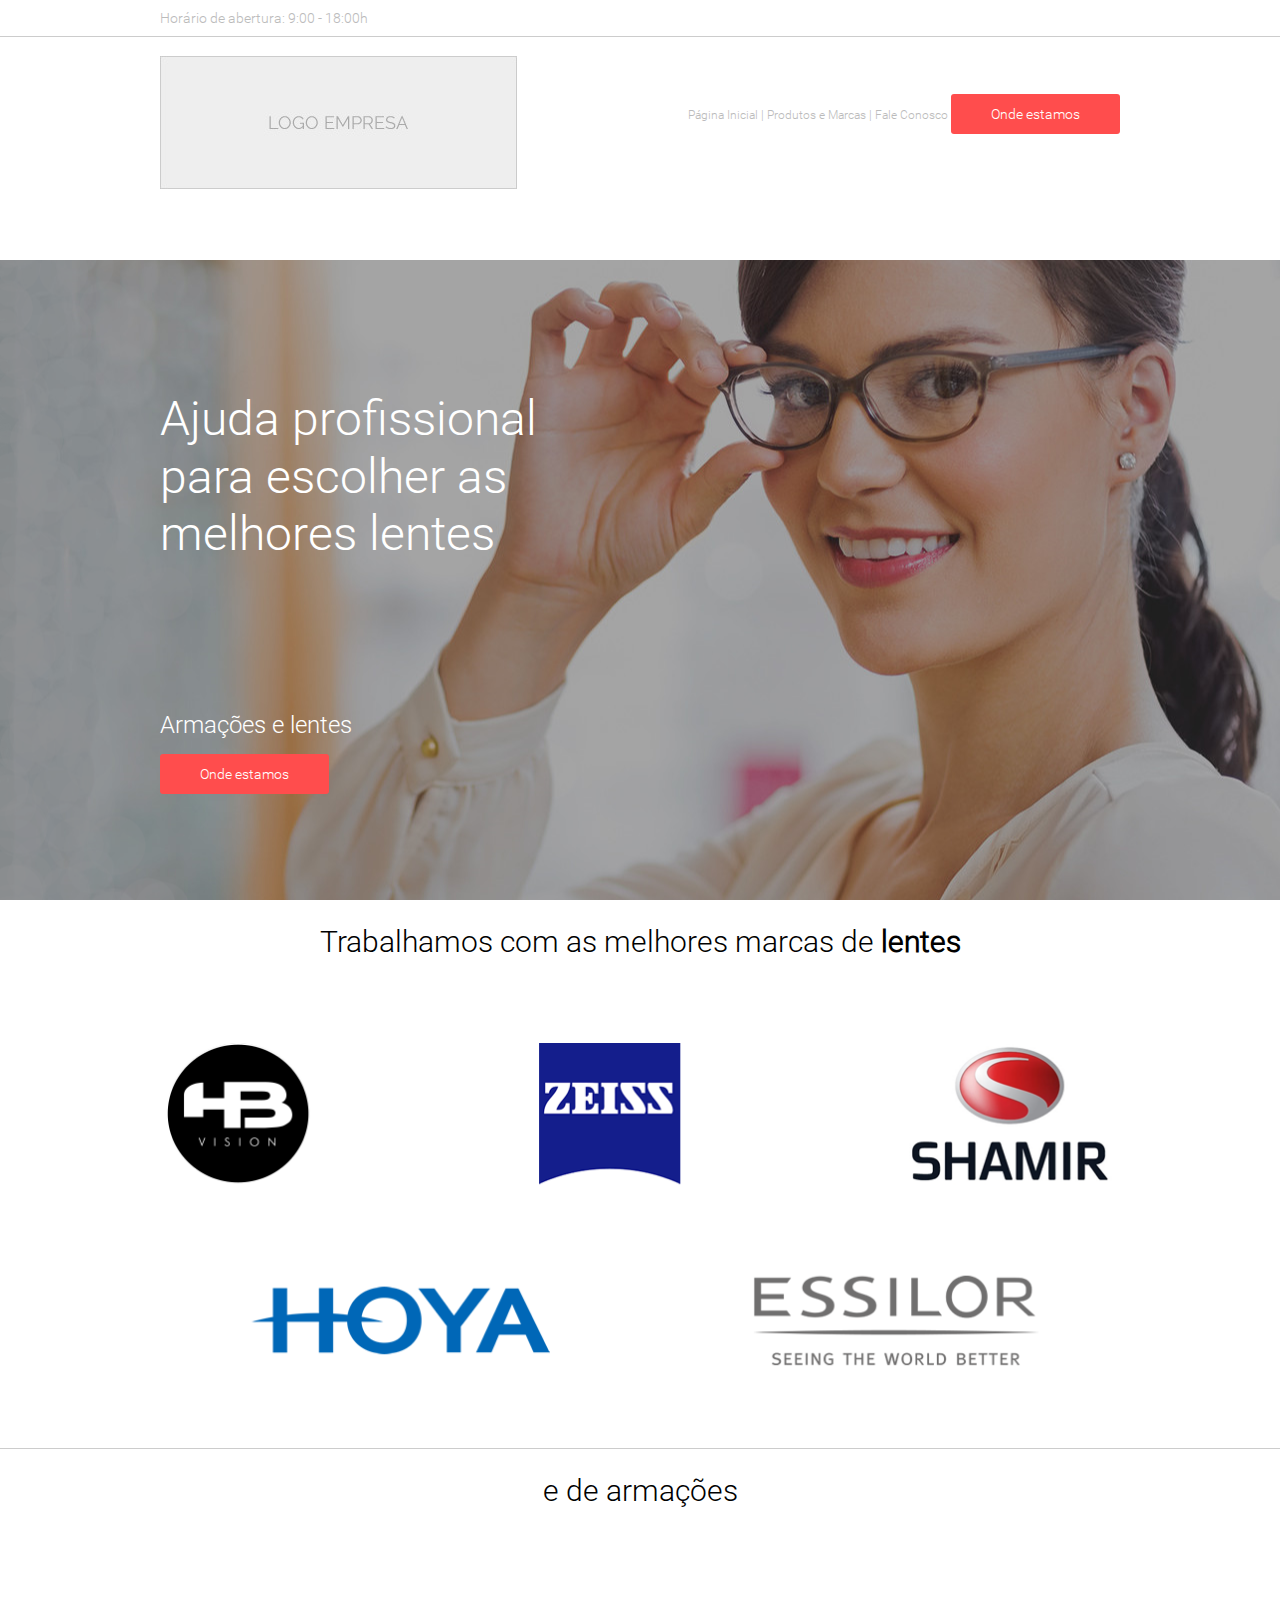
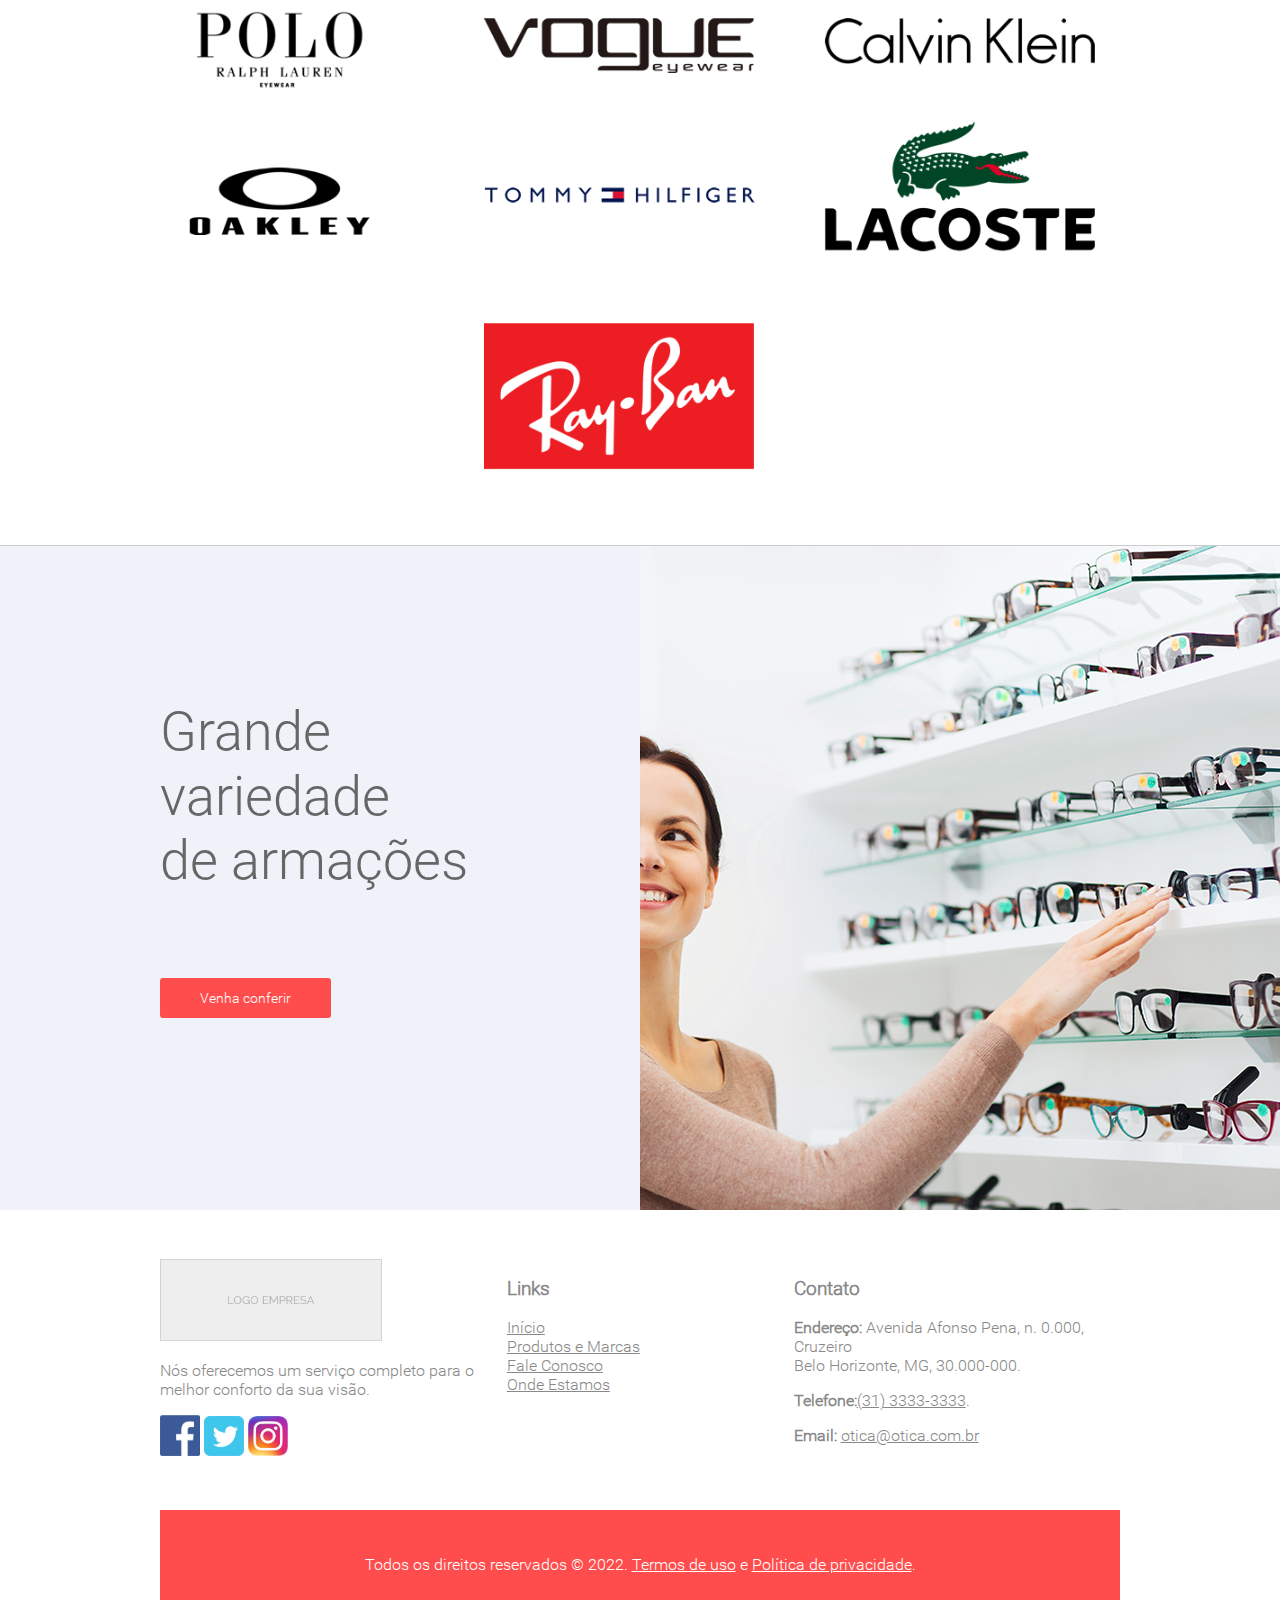
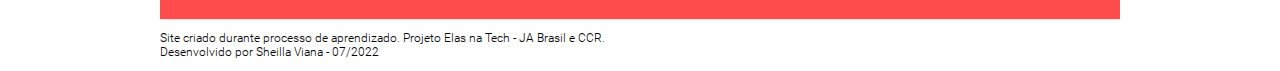
<file: index.html>
<!DOCTYPE html>
<html lang="pt-BR">
    <head>
        <title>Ótica</title>
        <link rel="stylesheet" type="text/css" href="css/style.css"/>
        <meta charset="utf-8"/>    
    </head>
    <body>
        <div class="modal">
                <a>X</a>
                <h2>Oferta de 10%</h2>
                <p>
                    <form name="modal_form" method="get">
                        Digite o seu e-mail e ganhe 10% de desconto em qualquer compra:
                        <br/>
                        <br/>
                        <input type="text" name="email" placeholder="E-mail" autocomplete="off"/>
                        <br/>
                        <span class="nao_valido">E-mail inválido</span>
                        <br/>
                        <br/>
                        <input type="submit" value="Enviar" class="btn_destaque"/>
                    </form>
                </p>
            </div>
        <header>
            <div class="barra_superior">
                <div class="container">           
                    Horário de abertura: 9:00 - 18:00h
                </div>
            </div>
            <br/>
            <div class="container">
                <img alt="logo da empresa" title="Aqui é apresentado a logo da empresa XYZ" src="img/logo.jpg"/>
                <nav>
                    <a href="index.html">Página Inicial</a> | <a href="#marcas">Produtos e Marcas</a> | <a title="Vai para a página fale conosco" href="faleconosco.html">Fale Conosco</a> <a class="btn_destaque" href="ondeestamos.html">Onde estamos</a>
                </nav>
            </div>
        </header>
        <br class="clearfix"/>
        <section class="sec01">
            <div class="container">
                <p class="titulo">
                    Ajuda profissional<br/>para escolher as<br/>melhores lentes<br/>
                </p>
                <p>Armações e lentes</p>
                <a href="ondeestamos.html" class="btn_destaque">Onde estamos</a>
            </div>
        </section>
        <a name="marcas"/>
        <section class="sec02">
            <div class="container">
            <p>
                Trabalhamos com as melhores marcas de <strong>lentes</strong>
            </p>
            <img alt="lentes" src="img/lentes.png"/>
            </div>
        </section>
        <section class="sec02">
            <div class="container">
                <p>e de armações</p>
                <img alt="armações" src="img/armacoes.png"/>
            </div>
        </section>
        <section class="sec03">
            <div class="container">
                <div class="largura40">
                    <p>
                        Grande<br/>variedade<br/>de armações
                    </p>
                    <a href="ondeestamos.html" class="btn_destaque">Venha conferir</a>
                </div>                    
            </div>
        </section>
        <br class="clearfix"/>
        <footer>
            <div class="container">
                <div class="um_terco">
                    <div class="container_logo">
                        <img class="logo" alt="logo da empresa" title="Aqui é apresentado a logo da empresa XYZ" src="img/logo.jpg"/>
                    </div>
                    <p>
                        Nós oferecemos um serviço completo para o melhor conforto da sua visão.
                    </p>
                    <div class="container_logo">
                        <a href="#"><img alt="facebook" src="img/facebook.jpg"/></a>
                        <a href="#"><img alt="twitter" src="img/twitter.jpg"/></a>
                        <a href="#"><img alt="instagram" src="img/Instragram.jpg"/></a>
                    </div>
                </div>
                <div class="um_terco">
                    <div class="margem_esquerda">
                        <h3>Links</h3>

                        <a alt="vai para a pagina inicial do site" href="index.html"> Início</a><br/>
                        <a alt="lista de marcas que trabalhamos" href="#marcas">Produtos e Marcas</a><br/>
                        <a title="Vai para a página fale conosco" href="faleconosco.html">Fale Conosco</a>
                        <br/>
                        <a href="ondeestamos.html">Onde Estamos</a>
                    </div>
                </div>
                <div class="um_terco">
                    <h3>Contato</h3>
                    <p><strong>Endereço:</strong> Avenida Afonso Pena, n. 0.000, Cruzeiro 
                    <br/>
                    Belo Horizonte, MG, 30.000-000.</p>
                    <p><strong>Telefone:</strong><a href="tel:3133333333">(31) 3333-3333</a>.
                    </p>
                    <strong>Email:</strong> <a href="mailto:otica@otica.com.br"> otica@otica.com.br</a>
                </div>
                <br class="clearfix"/>
                <div class="direitos_reservados">
                    Todos os direitos reservados © 2022.
                    <a href="termosuso.html">Termos de uso</a> e <a href="politicaprivacidade.html">Política de privacidade</a>.
                </div>
                <div class="projeto">
                    <p>Site criado durante processo de aprendizado. Projeto Elas na Tech - JA Brasil e CCR.
                    <br/>
                    Desenvolvido por Sheilla Viana - 07/2022</p>
                </div>
            </div>
        </footer>
            <script type="text/javascript" src="js/script.js">
            </script>
    </body>
</html>
</file>
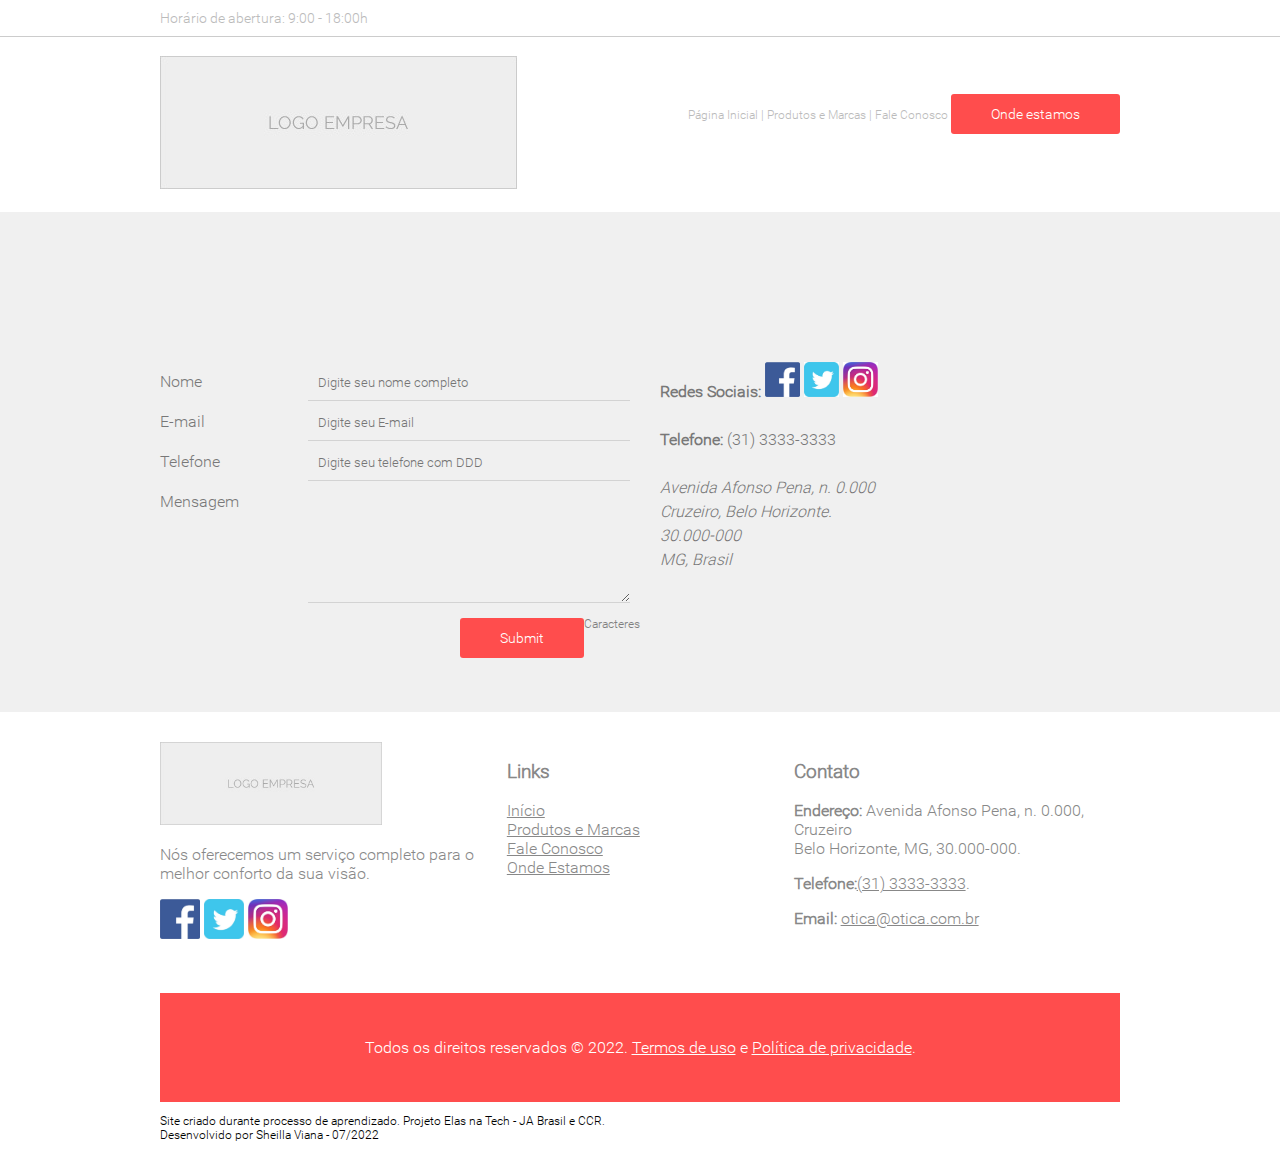
<file: faleconosco.html>
<!DOCTYPE html>
<html lang="pt-BR">
    <head>
        <title>Fale conosco</title>
        <link rel="stylesheet" type="text/css" href="css/style.css"/>
        <meta charset="utf-8"/>
    </head>
    <body>
        <header>
            <div class="barra_superior">
                <div class="container">           
                    Horário de abertura: 9:00 - 18:00h
                </div>
            </div>
            <br/>
            <div class="container">
                <img alt="logo da empresa" title="Aqui é apresentado a logo da empresa XYZ" src="img/logo.jpg"/>
                <nav>
                    <a href="index.html">Página Inicial</a> | <a href="index.html#marcas">Produtos e Marcas</a> | <a title="Vai para a página fale conosco" href="faleconosco.html">Fale Conosco</a> <a class="btn_destaque" href="ondeestamos.html">Onde estamos</a>
                </nav>
            </div>
        </header>
        <br class="clearfix"/>
        <section class="sec_fale">
            <div class="container">
                <div class="metade">
                    <form name="form_contato" enctype="application/x-www-form-urlencoded" method="get">
                        <label for="NomeCompleto">Nome</label>
                        <input id="NomeCompleto" type="text" name="Nome_Completo" placeholder="Digite seu nome completo"/>
                        <br/>
                        <label for="E-mail">E-mail</label>
                        <input id="Email" type="text" name="Email" placeholder="Digite seu E-mail"/>
                        <br/>
                        <label for="Telefone">Telefone</label>
                        <input id="Telefone" type="text" name="Telefone" placeholder="Digite seu telefone com DDD"/>
                        <br/>
                        <label for="Mensagem">Mensagem</label>
                        <textarea name="Mensagem"></textarea>
                        <br/>
                        <span class="texto">Caracteres</span>

                        <input type="submit"/>
                    </form>  
                </div>
                <div class="metade">
                    <div>
                        <strong>Redes Sociais:</strong>
                            <a href="#"><img alt="facebook" src="img/facebook.jpg"/></a>
                            <a href="#"><img alt="twitter" src="img/twitter.jpg"/></a>
                            <a href="#"><img alt="instagram" src="img/Instragram.jpg"/></a>
                        <br/>
                        <br/>
                        <strong>Telefone:</strong> (31) 3333-3333
                        <br/>
                    </div>
                    <br/>
                    <address>
                        Avenida Afonso Pena, n. 0.000
                        <br/>
                        Cruzeiro, Belo Horizonte.
                        <br/>
                        30.000-000
                        <br/>
                        MG, Brasil
                    </address>
                </div>
            </div>
        </section>
        <footer>
            <div class="container">
                <div class="um_terco">
                    <div class="container_logo">
                        <img class="logo" alt="logo da empresa" title="Aqui é apresentado a logo da empresa XYZ" src="img/logo.jpg"/>
                    </div>
                    <p>
                        Nós oferecemos um serviço completo para o melhor conforto da sua visão.
                    </p>
                    <div class="container_logo">
                        <a href="#"><img alt="facebook" src="img/facebook.jpg"/></a>
                        <a href="#"><img alt="twitter" src="img/twitter.jpg"/></a>
                        <a href="#"><img alt="instagram" src="img/Instragram.jpg"/></a>
                    </div>
                </div>
                <div class="um_terco">
                    <div class="margem_esquerda">
                        <h3>Links</h3>

                        <a alt="vai para a pagina inicial do site" href="index.html"> Início</a><br/>
                        <a alt="lista de marcas que trabalhamos" href="index.html"#marcas>Produtos e Marcas</a><br/>
                        <a title="Vai para a página fale conosco" href="faleconosco.html">Fale Conosco</a>
                        <br/>
                        <a href="ondeestamos.html">Onde Estamos</a>
                    </div>
                </div>
                <div class="um_terco">
                    <h3>Contato</h3>
                    <p><strong>Endereço:</strong> Avenida Afonso Pena, n. 0.000, Cruzeiro 
                    <br/>
                    Belo Horizonte, MG, 30.000-000.</p>
                    <p><strong>Telefone:</strong><a href="tel:3133333333">(31) 3333-3333</a>.
                    </p>
                    <strong>Email:</strong> <a href="mailto:otica@otica.com.br"> otica@otica.com.br</a>
                </div>
                <br class="clearfix"/>
                <div class="direitos_reservados">
                    Todos os direitos reservados © 2022.
                    <a href="termosuso.html">Termos de uso</a> e <a href="politicaprivacidade.html">Política de privacidade</a>.
                </div>
                <div class="projeto">
                    <p>Site criado durante processo de aprendizado. Projeto Elas na Tech - JA Brasil e CCR.
                    <br/>
                    Desenvolvido por Sheilla Viana - 07/2022</p>
                </div>
            </div>
        </footer>
            <script type="text/javascript" src="js/script.js">
            </script>
    </body>    
</html>
</file>
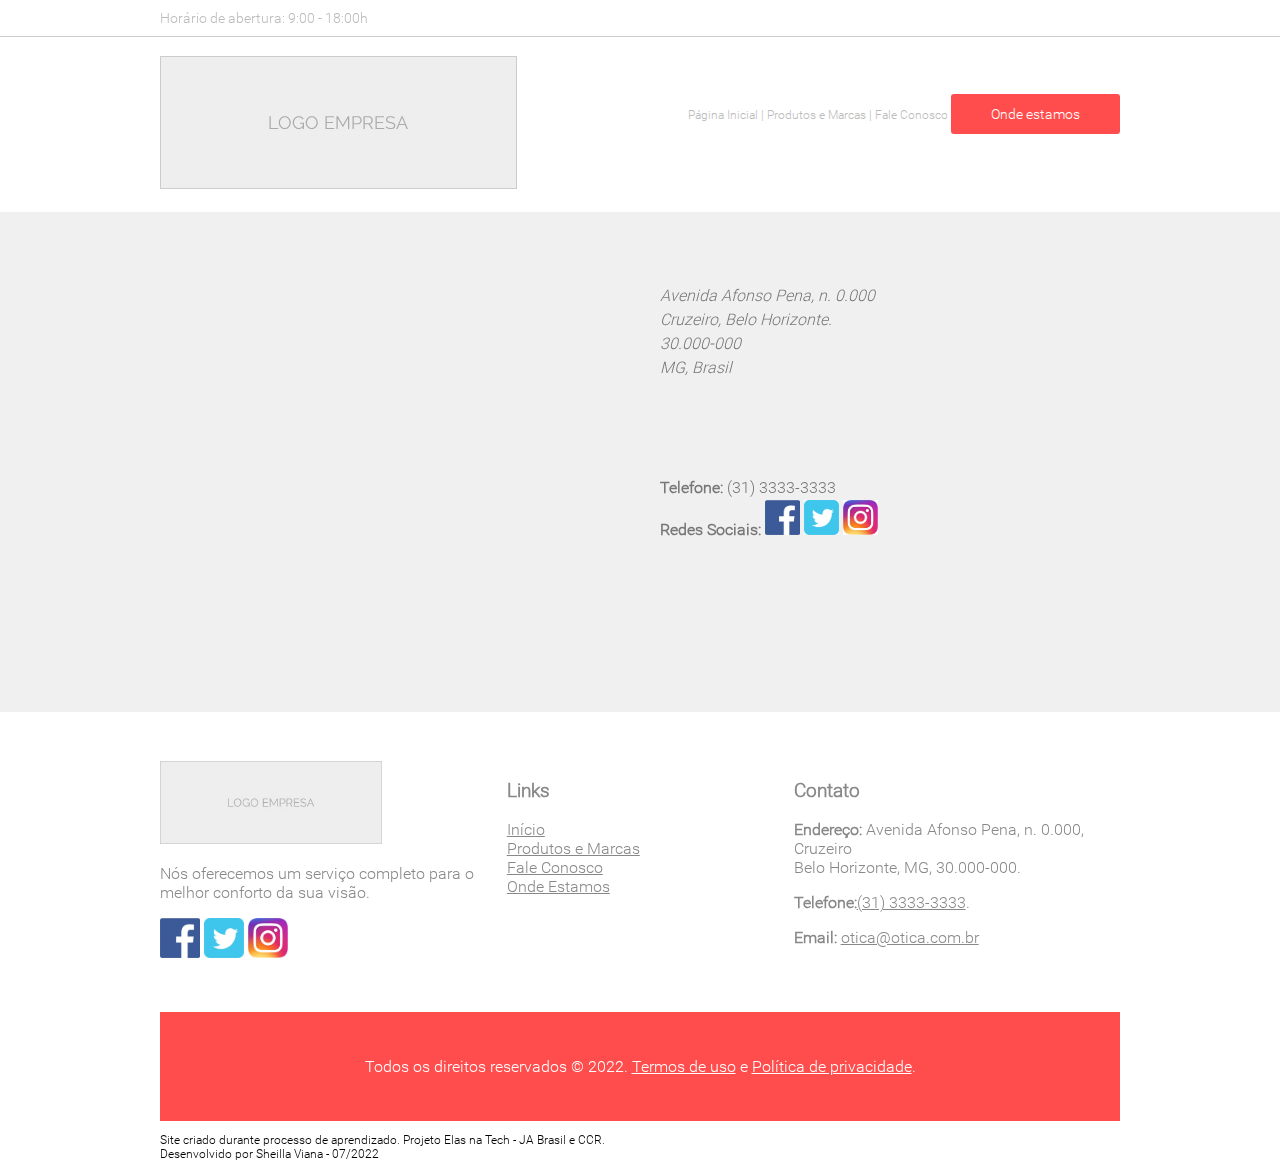
<file: ondeestamos.html>
<!DOCTYPE html>
<html lang="pt-BR">
    <head>
        <title>Onde Estamos</title>
        <link rel="stylesheet" type="text/css" href="css/style.css"/>
        <meta charset="utf-8"/>
    </head>
    <body>
        <header>
            <div class="barra_superior">
                <div class="container">           
                    Horário de abertura: 9:00 - 18:00h
                </div>
            </div>
            <br/>
            <div class="container">
                <img alt="logo da empresa" title="Aqui é apresentado a logo da empresa XYZ" src="img/logo.jpg"/>
                <nav>
                    <a href="index.html">Página Inicial</a> | <a href="index.html#marcas">Produtos e Marcas</a> | <a title="Vai para a página fale conosco" href="faleconosco.html">Fale Conosco</a> <a class="btn_destaque" href="ondeestamos.html">Onde estamos</a>
                </nav>
            </div>
        </header>
        <br class="clearfix"/>
        <section class="sec_onde">
            <div class="container">
                <div class="metade">
                    <iframe src="https://www.google.com/maps/embed?pb=!1m18!1m12!1m3!1d7532.891728031543!2d-43.92146027732166!3d-19.946081641916436!2m3!1f0!2f0!3f0!3m2!1i1024!2i768!4f13.1!3m3!1m2!1s0xa699c20c59713d%3A0xb63d30ae641abd6b!2sAv.%20Afonso%20Pena%20-%20Cruzeiro%2C%20Belo%20Horizonte%20-%20MG!5e0!3m2!1spt-BR!2sbr!4v1659226134098!5m2!1spt-BR!2sbr" width="100%" height="500" style="border:0;" allowfullscreen="" loading="lazy" referrerpolicy="no-referrer-when-downgrade">
                    </iframe>            
                </div>                
                <div class="metade">
                    <br/>
                    <br/>
                    <address>
                        <br/>
                        Avenida Afonso Pena, n. 0.000
                        <br/>
                        Cruzeiro, Belo Horizonte.
                        <br/>
                        30.000-000
                        <br/>
                        MG, Brasil
                    </address>
                    <br/>
                    <br/>
                    <br/>
                    <div>                    
                    <br/>
                    <strong>Telefone:</strong> (31) 3333-3333
                    <br/>
                   <strong>Redes Sociais:</strong>
                        <a href="#"><img alt="facebook" src="img/facebook.jpg"/></a>
                        <a href="#"><img alt="twitter" src="img/twitter.jpg"/></a>
                        <a href="#"><img alt="instagram" src="img/Instragram.jpg"/></a>
                    </div>
                </div>
            </div>
        </section>
        <br class="clearfix"/>
        <footer>
            <div class="container">
                <div class="um_terco">
                    <div class="container_logo">
                        <img class="logo" alt="logo da empresa" title="Aqui é apresentado a logo da empresa XYZ" src="img/logo.jpg"/>
                    </div>
                    <p>
                        Nós oferecemos um serviço completo para o melhor conforto da sua visão.
                    </p>
                    <div class="container_logo">
                        <a href="#"><img alt="facebook" src="img/facebook.jpg"/></a>
                        <a href="#"><img alt="twitter" src="img/twitter.jpg"/></a>
                        <a href="#"><img alt="instagram" src="img/Instragram.jpg"/></a>
                    </div>
                </div>
                <div class="um_terco">
                    <div class="margem_esquerda">
                        <h3>Links</h3>

                        <a alt="vai para a pagina inicial do site" href="index.html"> Início</a><br/>
                        <a alt="lista de marcas que trabalhamos" href="index.html#marcas">Produtos e Marcas</a><br/>
                        <a title="Vai para a página fale conosco" href="faleconosco.html">Fale Conosco</a>
                        <br/>
                        <a href="ondeestamos.html">Onde Estamos</a>
                    </div>
                </div>
                <div class="um_terco">
                    <h3>Contato</h3>
                    <p><strong>Endereço:</strong> Avenida Afonso Pena, n. 0.000, Cruzeiro 
                    <br/>
                    Belo Horizonte, MG, 30.000-000.</p>
                    <p><strong>Telefone:</strong><a href="tel:3133333333">(31) 3333-3333</a>.
                    </p>
                    <strong>Email:</strong> <a href="mailto:otica@otica.com.br"> otica@otica.com.br</a>
                </div>
                <br class="clearfix"/>
                <div class="direitos_reservados">
                    Todos os direitos reservados © 2022.
                    <a href="termosuso.html">Termos de uso</a> e <a href="politicaprivacidade.html">Política de privacidade</a>.
                </div>
                <div class="projeto">
                    <p>Site criado durante processo de aprendizado. Projeto Elas na Tech - JA Brasil e CCR.
                    <br/>
                    Desenvolvido por Sheilla Viana - 07/2022</p>
                </div>
            </div>
        </footer>
            <script type="text/javascript" src="js/script.js">
            </script>
     </body>
</html>
</file>
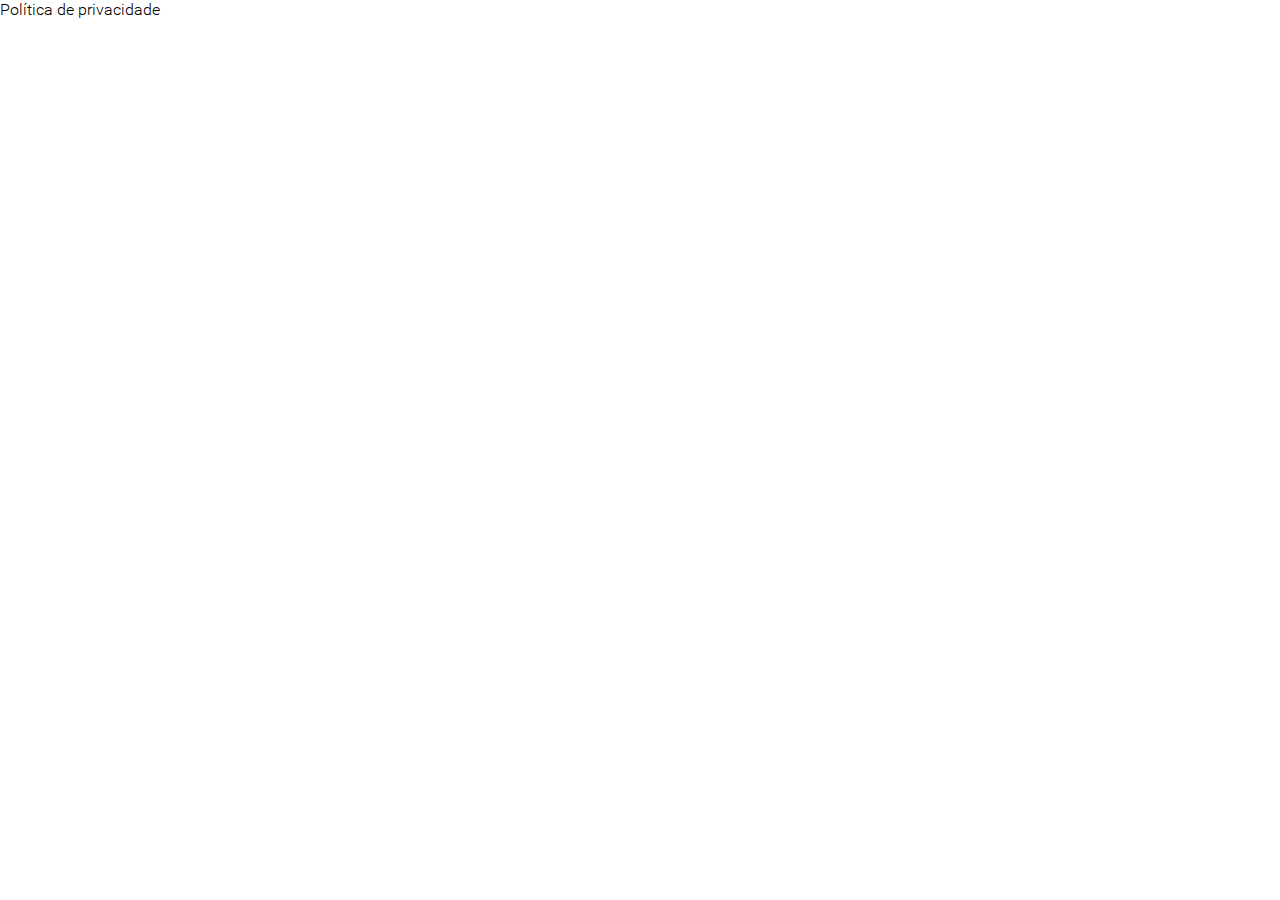
<file: politicaprivacidade.html>
<!DOCTYPE html>
<html lang="pt-BR">
    <head>
        <title>Política de privacidade</title>
        <link rel="stylesheet" type="text/css" href="css/style.css"/>
        <meta charset="utf-8"/>    
    </head>
Política de privacidade
</file>
<file: css/style.css>
@font-face {
    font-family: "Roboto";
    src: url("fonts/Roboto-Light.TTF");
}
.clearfix {
    clear: both;
}
body {
    margin: 0px;
    font-family: "Roboto", "Florentia", sans-serif;
}

textarea, input {
    font-family: "Roboto", "Florentia", sans-serif;
}
.barra_superior {
    border-bottom: 1px solid rgb(204, 204, 204);
    color: rgb(187, 187, 187);
    padding-top: 10px;
    padding-bottom: 10px;
    font-size: 14px;
}
.container {
    max-width: 960px;
    width: 100%;
    margin: 0 auto;
}
nav {
    color: rgb(187, 187, 187);
    font-size: 12px;
    float: right;
    margin-top: 50px;
}
nav a {
    color: rgb(187, 187, 187);
    text-decoration: none
}
.btn_destaque, .metade input[type=submit] {
    border: none;
    background-color:  rgb(255, 77, 77);
    color: white;
    padding: 12px 40px;
    border-radius: 3px;
    text-decoration: none;
    font-size: 14px;
}
.sec01 {
    height: 640px;
    color: white;
    background-image: url(../img/Home1.png);
    background-repeat: no-repeat;
    background-position: center;
    background-color: rgb(164, 164, 164);
}
.sec01 .titulo {
    font-size: 48px;
    padding-top:  130px;
}
.sec01 p {
    font-size: 24px;
    padding-top: 100px;
    line-height: 120%;
}
.sec02 {
    border-bottom: 1px solid rgb(204, 204, 204);
    line-height: 150%;
}
.sec02 p {
    font-size: 30px;
    text-align: center;
}
.sec02 img {
    width: 100%;
    margin-top: 50px;
    margin-bottom: 50px;
}
.sec03 {
    background-color: rgb(239, 243, 249);
    height: 664px;
    background-image: url(../img/Home2.png);
    background-position: right;
    background-repeat: no-repeat;
}
.sec03 p{
    font-size: 54px;
    line-height: 120%;
    color: rgb(102, 102, 102);
    padding-top: 100px;
    padding-bottom: 40px;
}
.largura40 {
    width: 50%;
    float: left;
    background-color: rgb(239, 243, 249);
    height: 664px;
}
.direitos_reservados {
    background-color: rgb(255, 77, 77);
    color: white;
    text-align: center;
    padding-top: 45px;
    padding-bottom: 45px;
}
.direitos_reservados a {
    color: white;
}
.um_terco{
    width: 33%;
    float: left;
    padding-top: 30px;
    padding-bottom: 50px;
}
.um_terco, .um_terco a{
     color: rgb(136, 136, 136);
}
.um_terco .logo {
    width: 70%;
}
.um_terco img {
    width: 40px;
}
.margem_esquerda {
    margin-left: 30px;
}
.metade {
    width: 50%;
    float: left;
    line-height: 150%;
    color: rgb(120, 120, 120);
}
.metade div, .metade address {
    margin-left: 20px;
}
.metade form {
    line-height: 250%;
}
.metade form input[type="text"], textarea, .modal input[type="text"] {
    border: none;
    border-bottom: 1px solid lightgray;
    width: 63%;
    background-color: rgb(240, 240, 240);
    padding: 10px;
}
.metade textarea {
    min-height: 100px;
}
.metade input[type=submit] {
    float: right;
}
.metade img {
    width: 35px;
}
.metade label {
    width: 30%;
    display: inline-block;
    vertical-align: top;
}
.sec_fale, .sec_onde {
    height: 500px;
    background-color: rgb(240, 240, 240);
}
.sec_fale .metade {
    padding-top: 150px;
}
.projeto {
    font-size: 12px;
}
@media screen and (max-width: 480px) {
    .barra_superior .container {
    margin left: 10 px;
    }
    .logo {
        width: 100%
    }
    nav {
        float: none;
        margin-left: 10px;
        text-align: center;
        font-size: 13px
    }   
    .sec01 p, .sec01 .btn_destaque {
        margin-left: 10px;
    }
    .sec03 {
        text-align: center;
    }
    .um_terco {
        width: 100%;
        border-bottom: 1px solid rgb(204, 204, 204);
        padding-left: 20px;
    }
    .margem_esquerda {
        margin-left: 0px;
    }
    .um_terco .logo {
        width: 50%;
    }
    .container_logo {
        text-align: center;
    }
}
.modal {
    display: none;
    position: fixed;
    width: 400px;
    min-height: 200px;
    background-color: white;
    top: 50%;
    margin-top: -100px;
    left: 50%;
    margin-left: -200px;
    padding: 20px;
    border-radius: 4px;
}
.modal input[type="text"]{
    width: 95%;
}
.modal a {
    float: right;
    font-size: 24px;
    text-decoration: none;
    color: black;
    cursor: pointer;
}
span.nao_valido {
    color: red;
    display: none;
}
input.nao_valido, textarea.nao_valido {
    border-bottom: 1px solid red !important;
}
.texto {
    color: gray;
    float: right;
    font-size: 12px;
    line-height: 12px;
}
</file>
